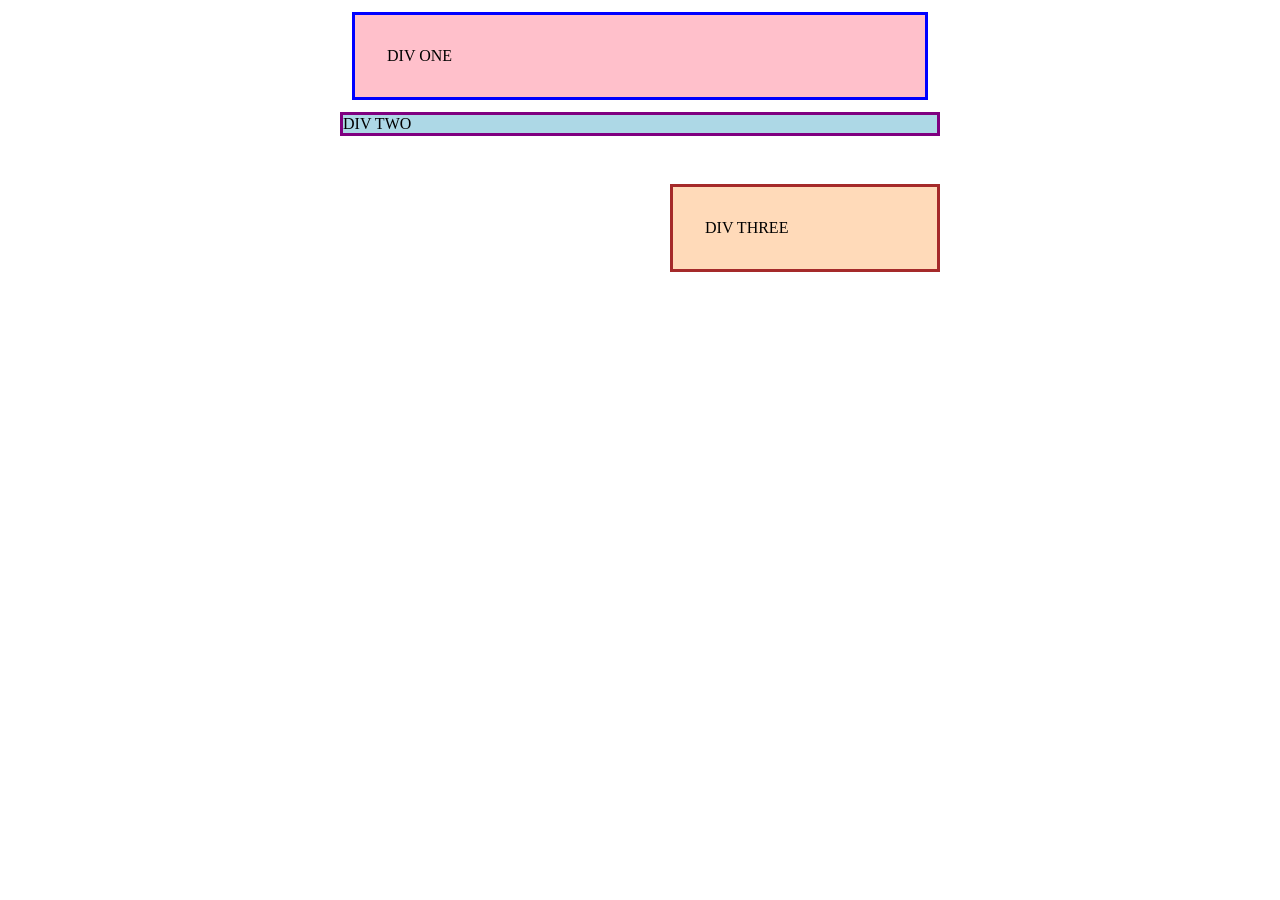
<file: foundations/block-and-inline/01-margin-and-padding-1/index.html>
<!DOCTYPE html>
<html lang="en">

<head>
  <meta charset="UTF-8">
  <meta http-equiv="X-UA-Compatible" content="IE=edge">
  <meta name="viewport" content="width=device-width, initial-scale=1.0">
  <title>Margin and Padding exercise</title>
  <link rel="stylesheet" href="style.css">
</head>

<body>
  <div class="one">
    DIV ONE
  </div>
  <div class="two">
    DIV TWO
  </div>
  <div class="three">
    DIV THREE
  </div>
</body>

</html>
</file>
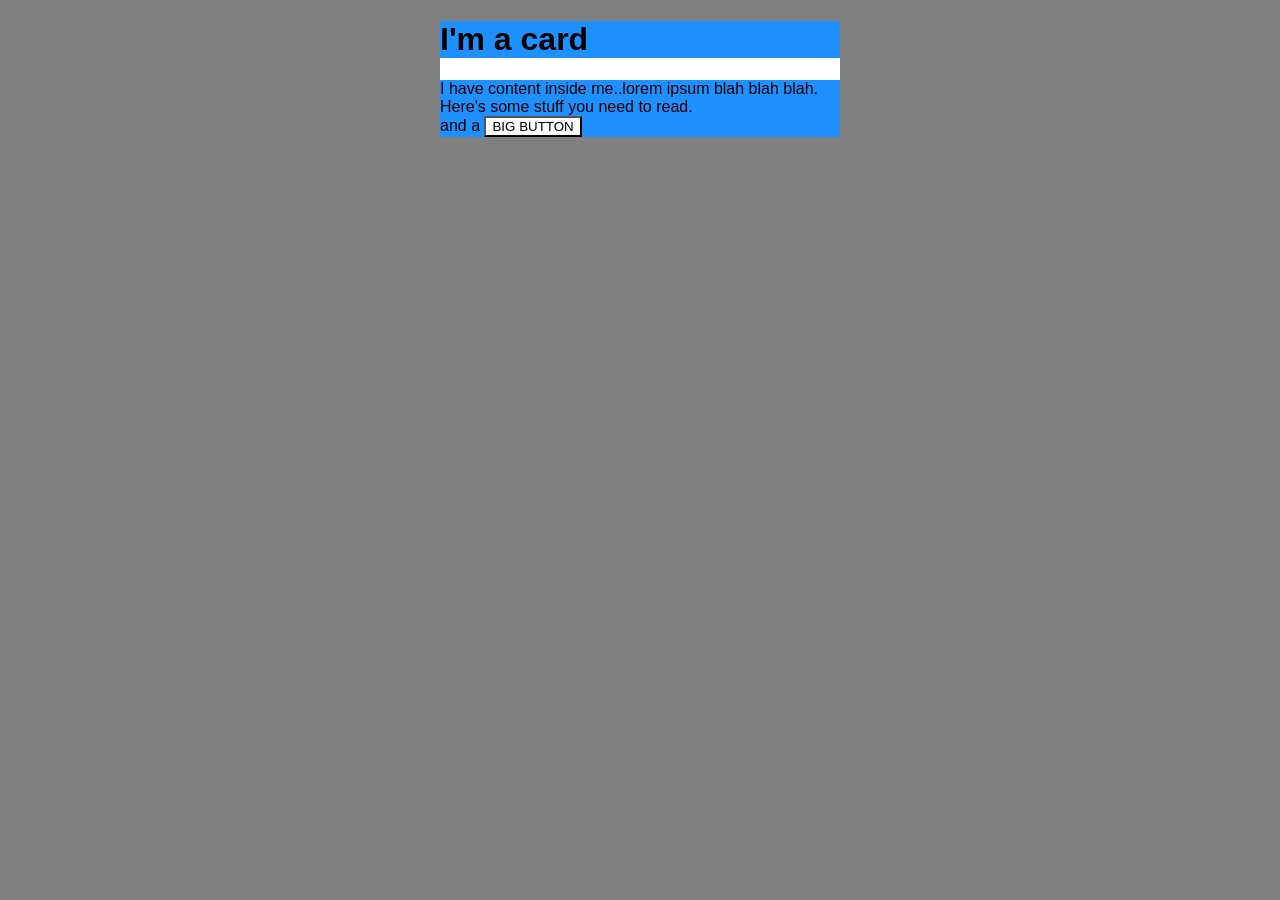
<file: foundations/block-and-inline/02-margin-and-padding-2/index.html>
<!DOCTYPE html>
<html lang="en">

<head>
  <meta charset="UTF-8">
  <meta http-equiv="X-UA-Compatible" content="IE=edge">
  <meta name="viewport" content="width=device-width, initial-scale=1.0">
  <title>Margin and Padding exercise 2</title>
  <link rel="stylesheet" href="style.css">
</head>

<body>
  <div class="card">
    <h1 class="title">I'm a card</h1>
    <div class="content">I have content inside me..lorem ipsum blah blah blah. Here's some stuff you need to read.</div>
    <div class="button-container">and a <button>BIG BUTTON</button></div>
  </div>
</body>

</html>
</file>
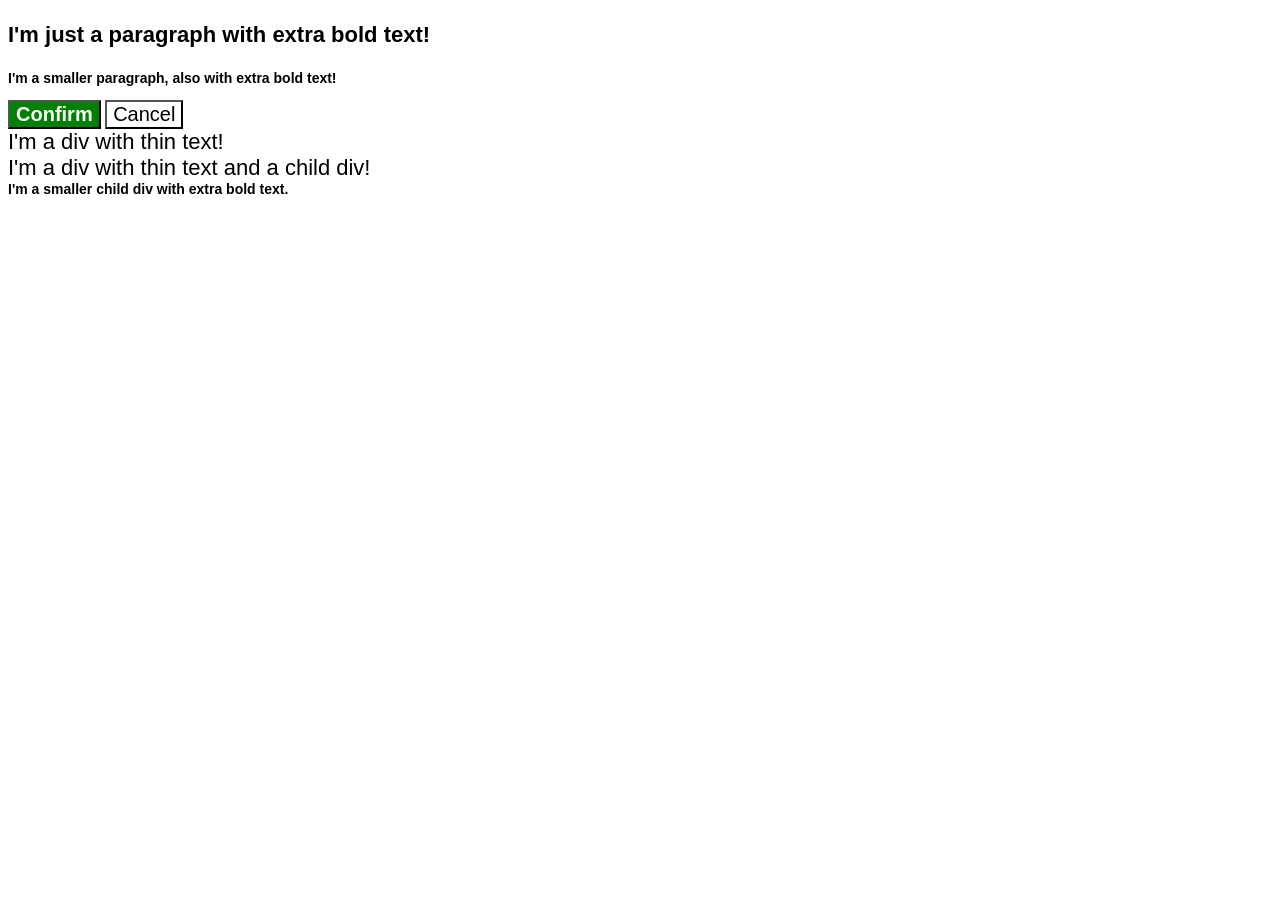
<file: foundations/cascade/01-cascade-fix/index.html>
<!DOCTYPE html>
<html lang="en">

<head>
  <meta charset="UTF-8">
  <meta http-equiv="X-UA-Compatible" content="IE=edge">
  <meta name="viewport" content="width=device-width, initial-scale=1.0">
  <title>Fix the Cascade</title>
  <link rel="stylesheet" href="style.css">
</head>

<body>
  <p class="para">I'm just a paragraph with extra bold text!</p>
  <p class="para small-para">I'm a smaller paragraph, also with extra bold text!</p>

  <button id="confirm-button" class="button confirm">Confirm</button>
  <button id="cancel-button" class="button cancel">Cancel</button>

  <div class="text">I'm a div with thin text!</div>
  <div class="text">I'm a div with thin text and a child div!
    <div class="text child">I'm a smaller child div with extra bold text.</div>
  </div>
</body>

</html>
</file>
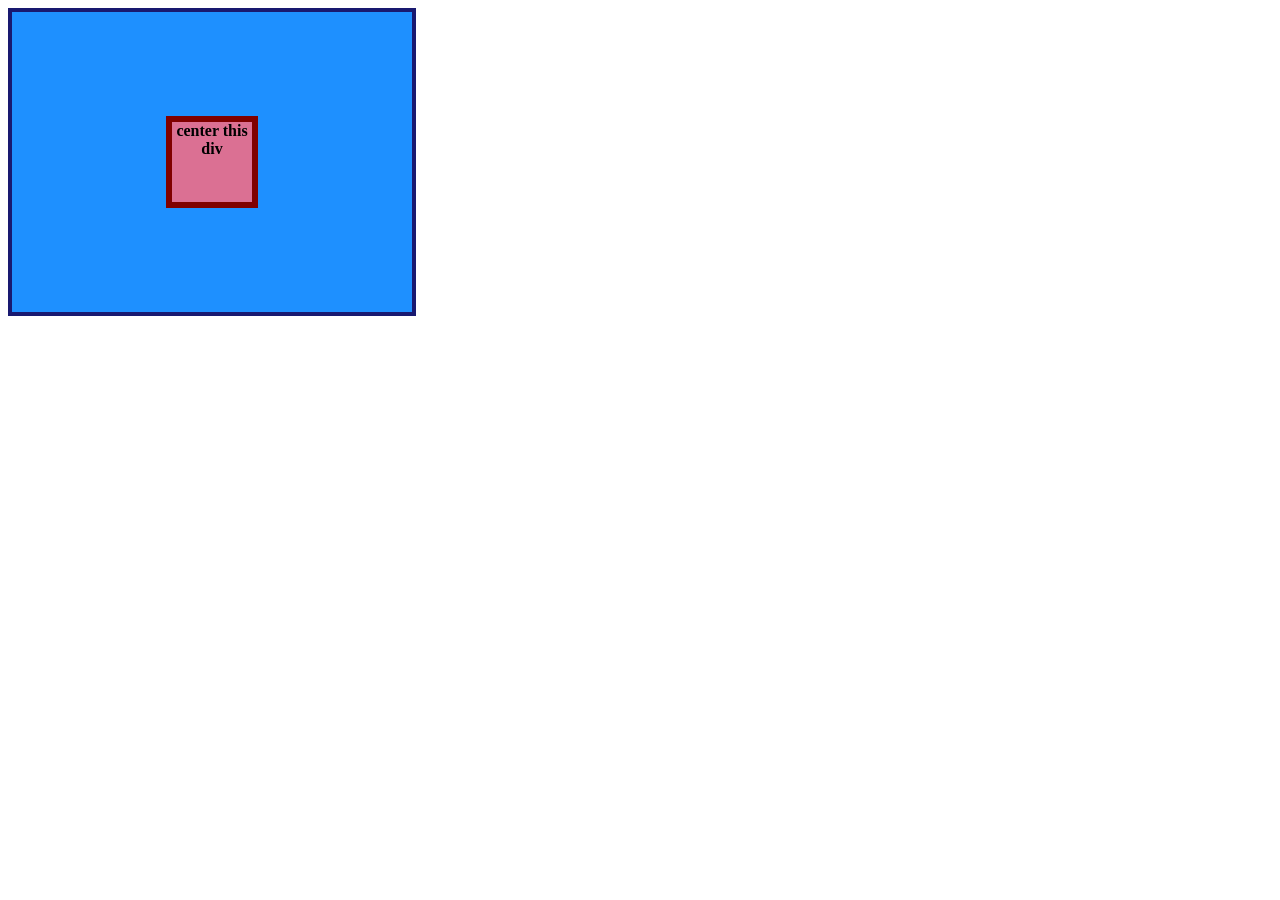
<file: foundations/flex/01-flex-center/index.html>
<!DOCTYPE html>
<html lang="en">

<head>
  <meta charset="UTF-8">
  <meta http-equiv="X-UA-Compatible" content="IE=edge">
  <meta name="viewport" content="width=device-width, initial-scale=1.0">
  <title>CENTER THIS DIV</title>
  <link rel="stylesheet" href="style.css">
</head>

<body>
  <div class="container">
    <div class="box">center this div</div>
  </div>
</body>

</html>
</file>
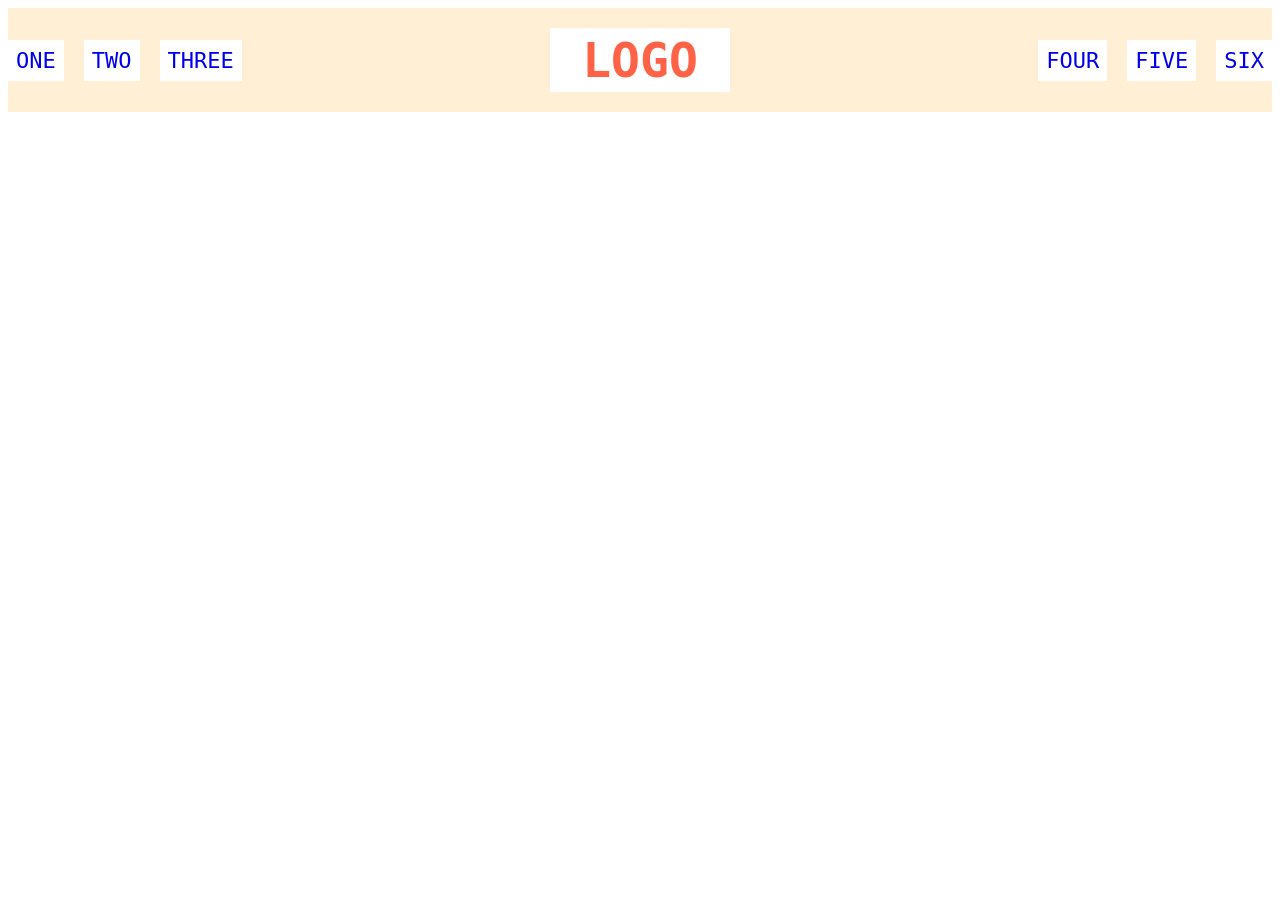
<file: foundations/flex/02-flex-header/index.html>
<!DOCTYPE html>
<html lang="en">

<head>
  <meta charset="UTF-8">
  <meta http-equiv="X-UA-Compatible" content="IE=edge">
  <meta name="viewport" content="width=device-width, initial-scale=1.0">
  <title>Flex Header</title>
  <link rel="stylesheet" href="style.css">
</head>

<body>
  <div class="header">
    <div class="left-links">
      <ul>
        <li><a href="#">ONE</a></li>
        <li><a href="#">TWO</a></li>
        <li><a href="#">THREE</a></li>
      </ul>
    </div>
    <div class="logo">LOGO</div>
    <div class="right-links">
      <ul>
        <li><a href="#">FOUR</a></li>
        <li><a href="#">FIVE</a></li>
        <li><a href="#">SIX</a></li>
      </ul>
    </div>
  </div>
</body>

</html>
</file>
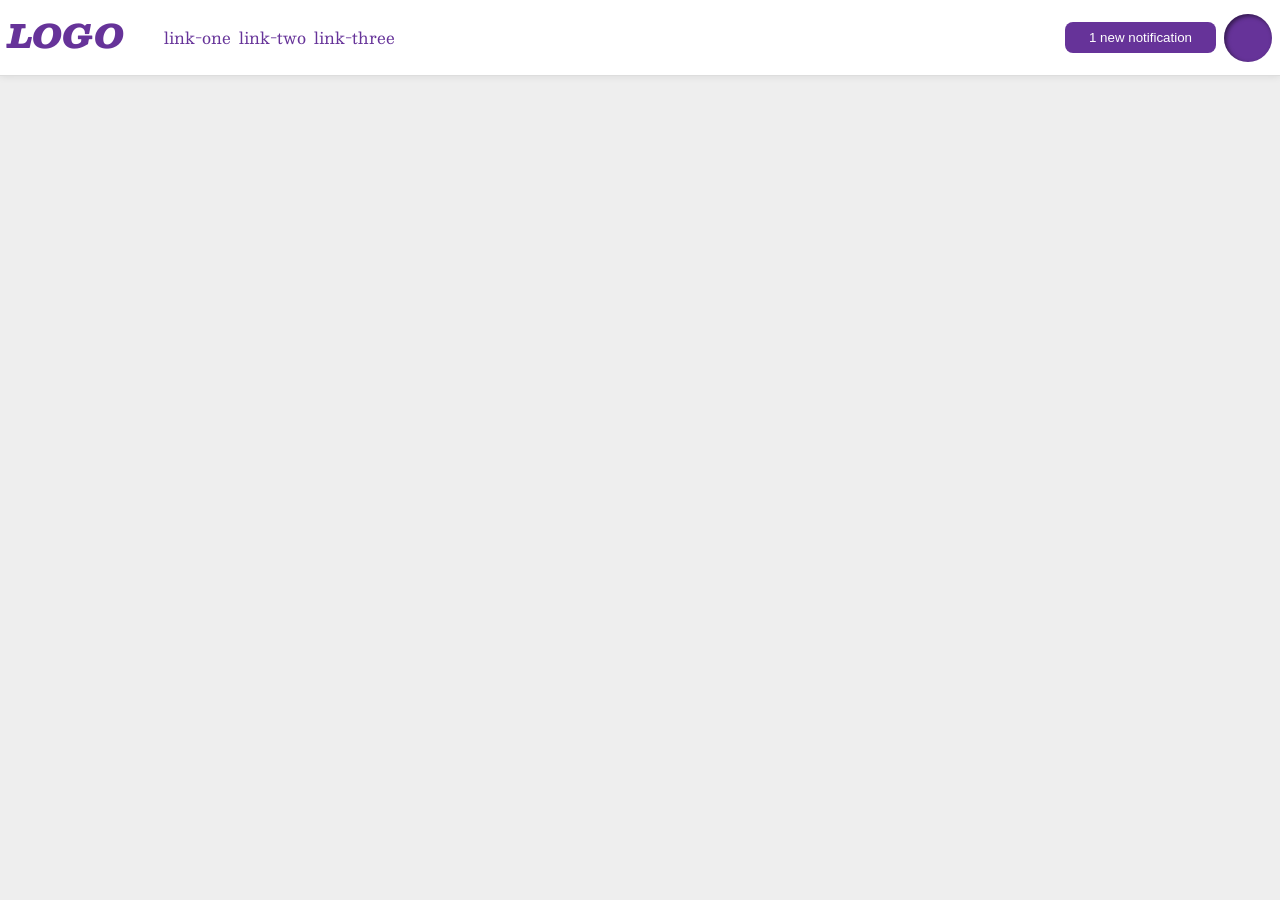
<file: foundations/flex/03-flex-header-2/index.html>
<!DOCTYPE html>
<html lang="en">

<head>
  <meta charset="UTF-8">
  <meta http-equiv="X-UA-Compatible" content="IE=edge">
  <meta name="viewport" content="width=device-width, initial-scale=1.0">
  <title>Flex Header 2</title>
  <link rel="stylesheet" href="style.css">
</head>

<body>
  <div class="header">
    <div class="left-side">
      <div class="logo">
        LOGO
      </div>
      <ul class="links">
        <li><a href="https://google.com">link-one</a></li>
        <li><a href="https://google.com">link-two</a></li>
        <li><a href="https://google.com">link-three</a></li>
      </ul>
    </div>
    <div class="right-side">
      <button class="notifications">
        1 new notification
      </button>
      <div class="profile-image"></div>
    </div>
  </div>
</body>

</html>
</file>
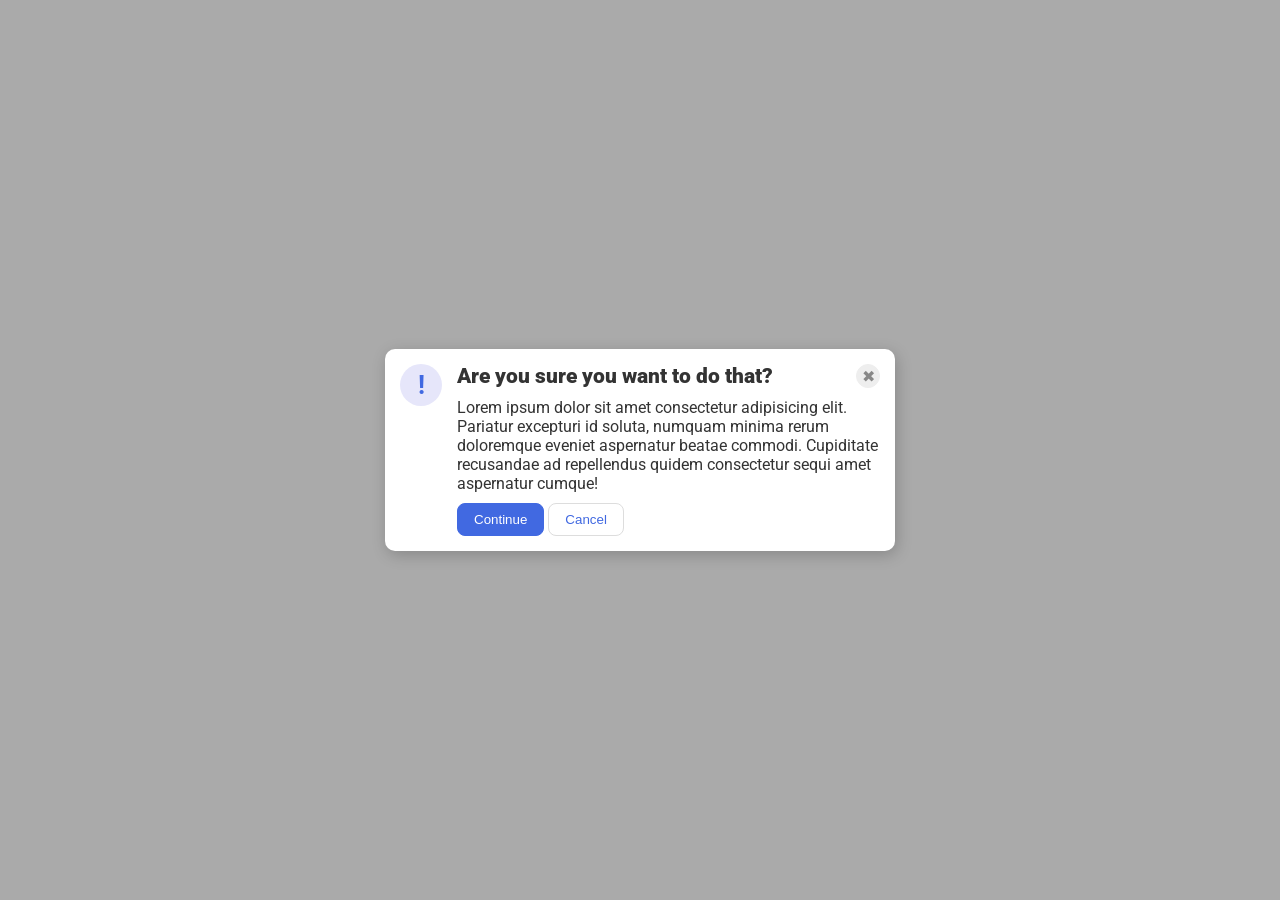
<file: foundations/flex/05-flex-modal/index.html>
<!DOCTYPE html>
<html lang="en">

<head>
  <meta charset="UTF-8">
  <meta http-equiv="X-UA-Compatible" content="IE=edge">
  <meta name="viewport" content="width=device-width, initial-scale=1.0">
  <link rel="stylesheet" href="style.css">
  <title>Modal</title>
</head>

<body>
  <div class="modal">
    <div class="icon">!</div>

    <div class="no-icon">

      <div class="heading-close">
        <div class="header">Are you sure you want to do that?</div>
        <button class="close-button">✖</button>
      </div>

      <div class="text">Lorem ipsum dolor sit amet consectetur adipisicing elit. Pariatur excepturi id soluta, numquam
        minima rerum doloremque eveniet aspernatur beatae commodi. Cupiditate recusandae ad repellendus quidem
        consectetur
        sequi amet aspernatur cumque!</div>


      <div class="two-buttons">
        <button class="continue">Continue</button>
        <button class="cancel">Cancel</button>
      </div>

    </div>

  </div>
</body>

</html>
</file>
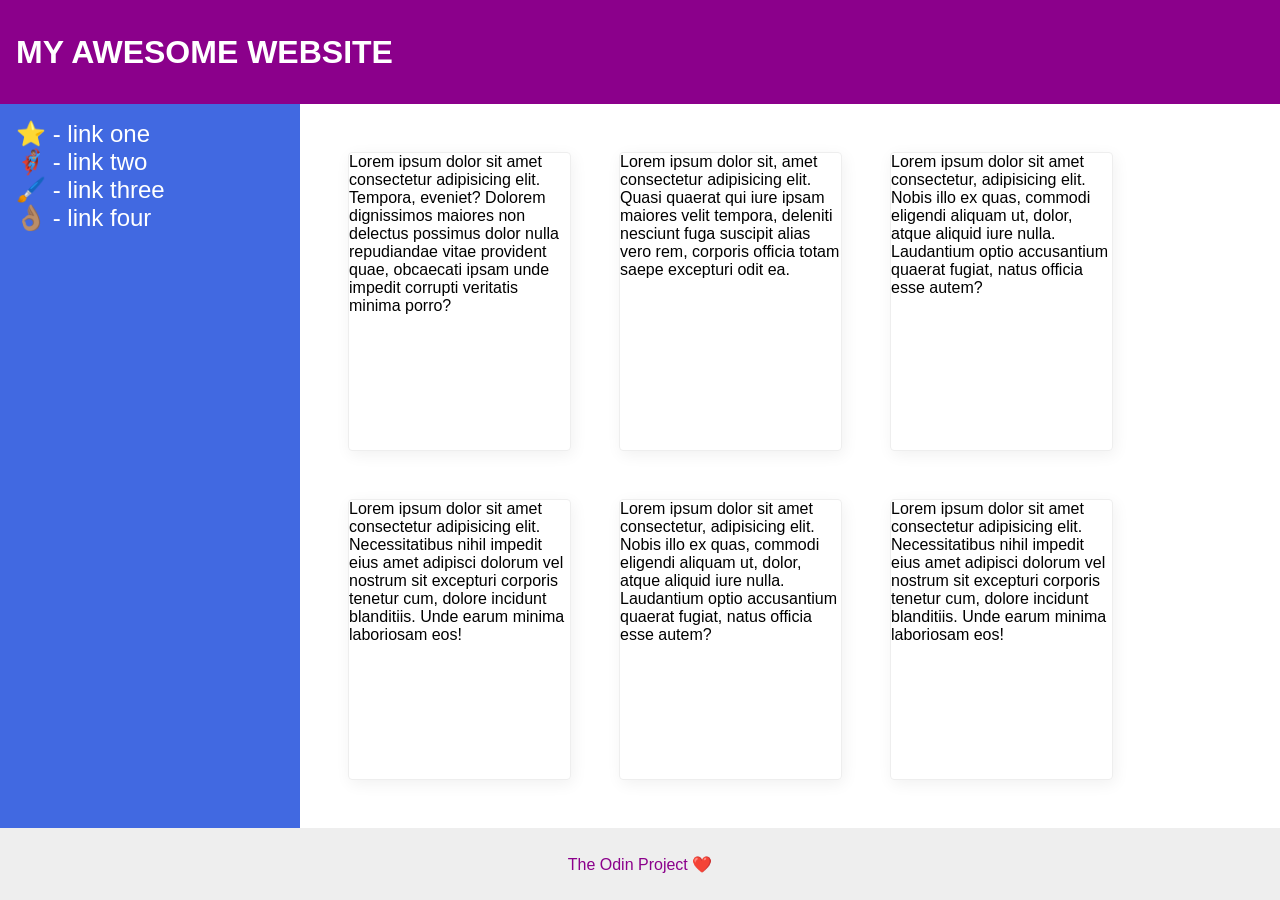
<file: foundations/flex/07-flex-layout-2/index.html>
<!DOCTYPE html>
<html lang="en">

<head>
  <meta charset="UTF-8">
  <meta http-equiv="X-UA-Compatible" content="IE=edge">
  <meta name="viewport" content="width=device-width, initial-scale=1.0">
  <title>The Holy Grail</title>
  <link rel="stylesheet" href="style.css">
</head>

<body>

  <div class="header">
    MY AWESOME WEBSITE
  </div>

  <div class="main-content">

    <div class="sidebar">

      <ul>
        <li><a href="#">⭐ - link one</a></li>
        <li><a href="#">🦸🏽‍♂️ - link two</a></li>
        <li><a href="#">🖌️ - link three</a></li>
        <li><a href="#">👌🏽 - link four</a></li>
      </ul>

    </div>

    <div class="card-section">

      <div class="card">Lorem ipsum dolor sit amet consectetur adipisicing elit. Tempora, eveniet? Dolorem dignissimos
        maiores non delectus possimus dolor nulla repudiandae vitae provident quae, obcaecati ipsam unde impedit
        corrupti
        veritatis minima porro?
      </div>

      <div class="card">Lorem ipsum dolor sit, amet consectetur adipisicing elit. Quasi quaerat qui iure ipsam maiores
        velit
        tempora, deleniti nesciunt fuga suscipit alias vero rem, corporis officia totam saepe excepturi odit ea.
      </div>

      <div class="card">Lorem ipsum dolor sit amet consectetur, adipisicing elit. Nobis illo ex quas, commodi eligendi
        aliquam ut, dolor, atque aliquid iure nulla. Laudantium optio accusantium quaerat fugiat, natus officia esse
        autem?
      </div>

      <div class="card">Lorem ipsum dolor sit amet consectetur adipisicing elit. Necessitatibus nihil impedit eius amet
        adipisci dolorum vel nostrum sit excepturi corporis tenetur cum, dolore incidunt blanditiis. Unde earum minima
        laboriosam eos!
      </div>

      <div class="card">Lorem ipsum dolor sit amet consectetur, adipisicing elit. Nobis illo ex quas, commodi eligendi
        aliquam ut, dolor, atque aliquid iure nulla. Laudantium optio accusantium quaerat fugiat, natus officia esse
        autem?
      </div>

      <div class="card">Lorem ipsum dolor sit amet consectetur adipisicing elit. Necessitatibus nihil impedit eius amet
        adipisci dolorum vel nostrum sit excepturi corporis tenetur cum, dolore incidunt blanditiis. Unde earum minima
        laboriosam eos!
      </div>

    </div>

  </div>

  <div class="footer">
    The Odin Project ❤️
  </div>

</body>

</html>
</file>
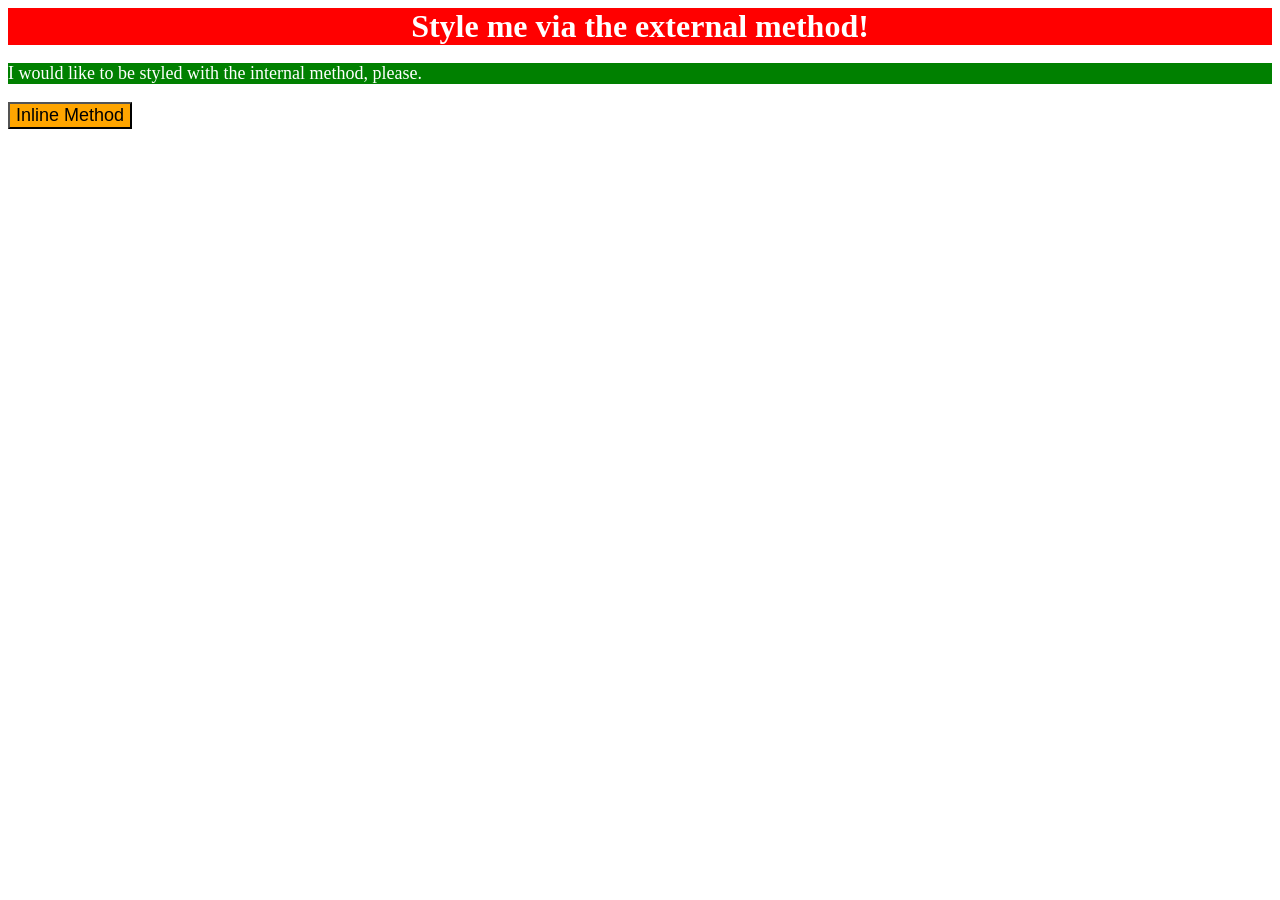
<file: foundations/intro-to-css/01-css-methods/index.html>
<!DOCTYPE html>
<html lang="en">

<head>
  <meta charset="UTF-8">
  <meta http-equiv="X-UA-Compatible" content="IE=edge">
  <meta name="viewport" content="width=device-width, initial-scale=1.0">
  <title>Methods for Adding CSS</title>
  <link rel="stylesheet" href="styles.css">

  <!-- * `p`: a green background, white text, and a font size of 18px -->
  <style>
    p {
      background-color: green;
      color: white;
      font-size: 18px;
    }
  </style>

</head>

<body>
  <div>Style me via the external method!</div>
  <p>I would like to be styled with the internal method, please.</p>

  <!-- * `button`: an orange background and a font size of 18px -->

  <button style="background-color: orange; font-size: 18px;">Inline Method</button>
</body>

</html>
</file>
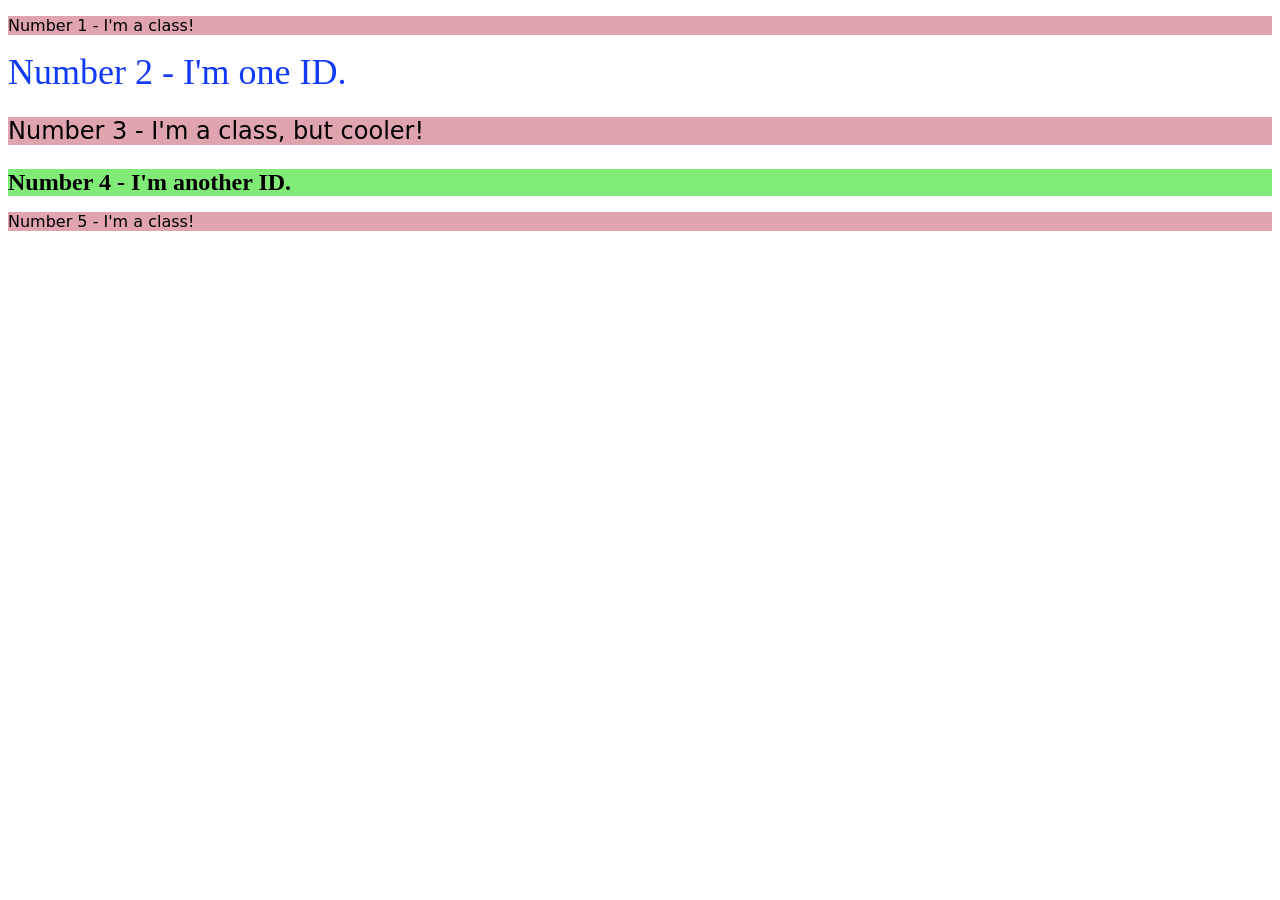
<file: foundations/intro-to-css/02-class-id-selectors/index.html>
<!DOCTYPE html>
<html lang="en">

<head>
  <meta charset="UTF-8">
  <meta http-equiv="X-UA-Compatible" content="IE=edge">
  <meta name="viewport" content="width=device-width, initial-scale=1.0">
  <title>Class and ID Selectors</title>
  <link rel="stylesheet" href="style.css">
</head>

<body>
  <p class="number-one">Number 1 - I'm a class!</p>
  <div id="number-two">Number 2 - I'm one ID.</div>
  <p class="number-three">Number 3 - I'm a class, but cooler!</p>
  <div id="number-four">Number 4 - I'm another ID.</div>
  <p class="number-five">Number 5 - I'm a class!</p>
</body>

</html>
</file>
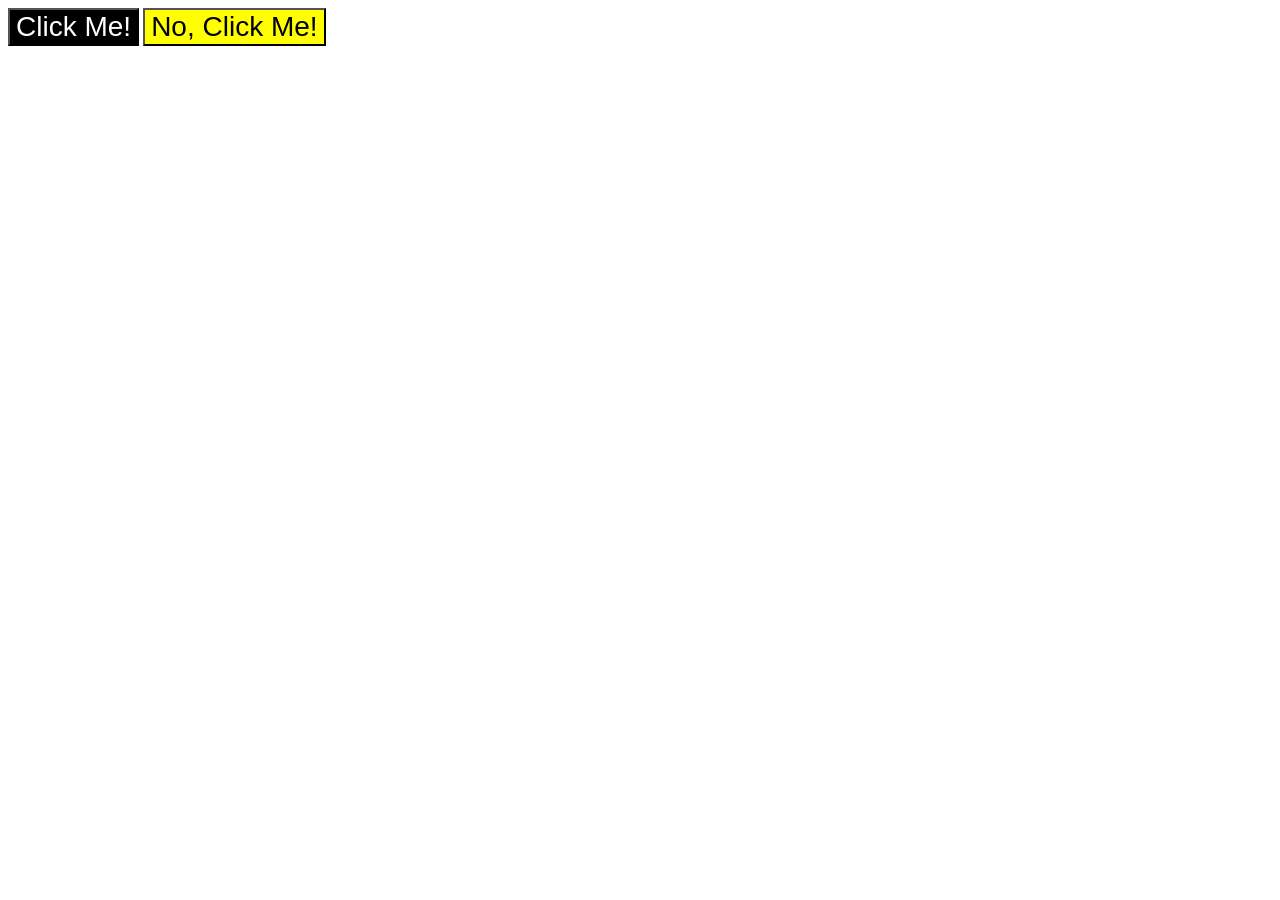
<file: foundations/intro-to-css/03-grouping-selectors/index.html>
<!DOCTYPE html>
<html lang="en">

<head>
  <meta charset="UTF-8">
  <meta http-equiv="X-UA-Compatible" content="IE=edge">
  <meta name="viewport" content="width=device-width, initial-scale=1.0">
  <title>Grouping Selectors</title>
  <link rel="stylesheet" href="style.css">
</head>

<body>
  <button class="click-me">Click Me!</button>
  <button class="no-click-me">No, Click Me!</button>
</body>

</html>
</file>
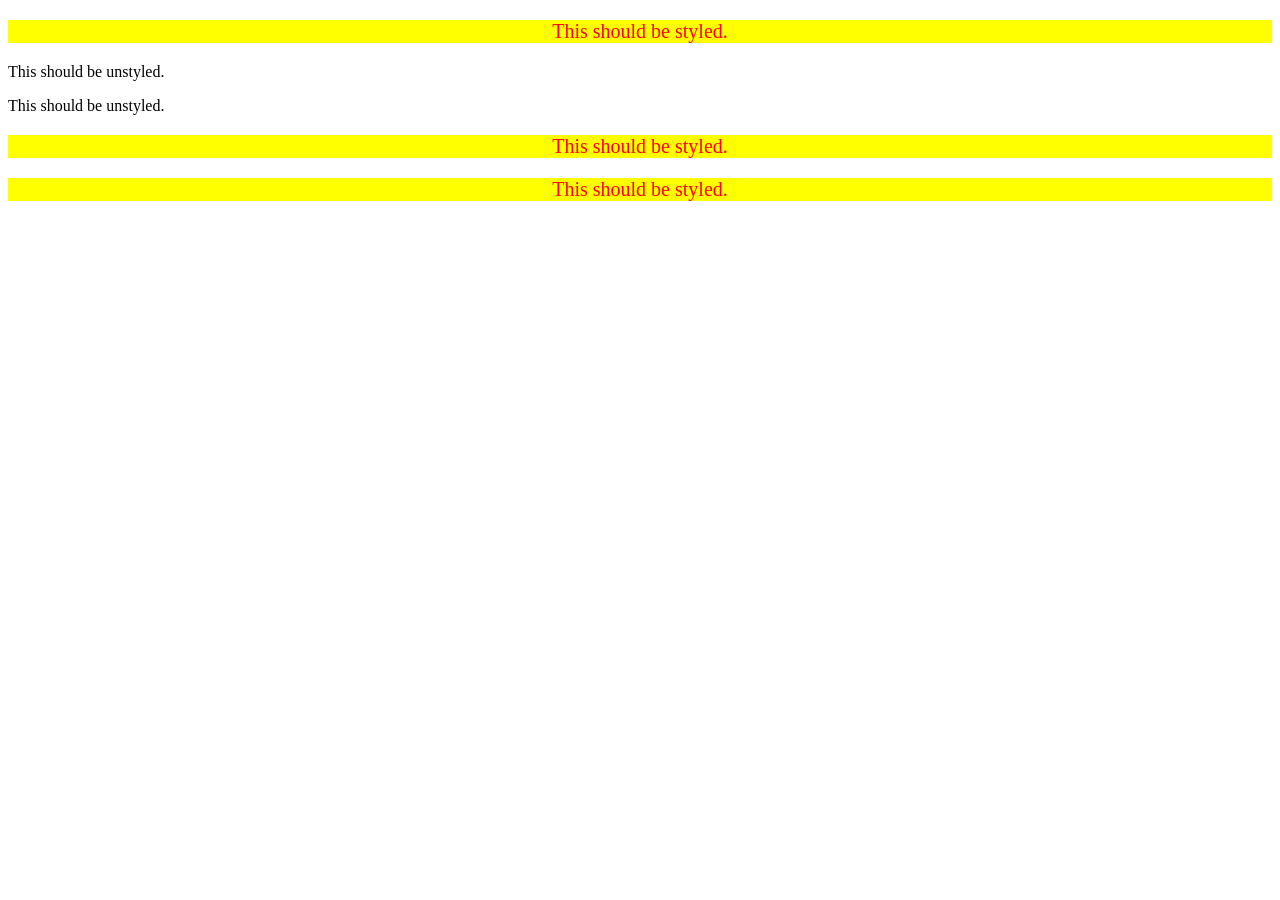
<file: foundations/intro-to-css/05-descendant-combinator/index.html>
<!DOCTYPE html>
<html lang="en">

<head>
  <meta charset="UTF-8">
  <meta http-equiv="X-UA-Compatible" content="IE=edge">
  <meta name="viewport" content="width=device-width, initial-scale=1.0">
  <title>Descendant Combinator</title>
  <link rel="stylesheet" href="style.css">
</head>

<body>
  <div class="container">
    <p class="text">This should be styled.</p>
  </div>
  <p class="text">This should be unstyled.</p>
  <p class="text">This should be unstyled.</p>
  <div class="container">
    <p class="text">This should be styled.</p>
    <p class="text">This should be styled.</p>
  </div>
</body>

</html>
</file>
<file: foundations/block-and-inline/01-margin-and-padding-1/style.css>
body {
  max-width: 600px;
  margin: 0 auto;
}

.one {
  background: pink;
  border: 3px solid blue;
  /* CHANGE ME */
  padding: 32px;
  margin: 12px;
}

.two {
  background: lightblue;
  border: 3px solid purple;
  /* CHANGE ME */
  margin-bottom: 48px;
}

.three {
  background: peachpuff;
  border: 3px solid brown;
  width: 200px;
  /* CHANGE ME */
  padding: 32px;
  margin-left: auto;
}
</file>
<file: foundations/block-and-inline/02-margin-and-padding-2/style.css>
body {
    background: gray;
    font-family: sans-serif;
  }

  .card {
    width: 400px;
    background: white;
    margin: 16px auto;
  }

  .title,
  .content,
  .button-container {
    background: dodgerblue;
  }

  button {
    background: white;
  }

  /* adding to ensure css file is pushed to github */
</file>
<file: foundations/cascade/01-cascade-fix/style.css>
body {
  font-family: Arial, Helvetica, sans-serif;
}

.para,
.small-para {
  color: hsl(0, 0%, 0%);
  font-weight: 800;
}

/* changed to a chaining selector for greater specificity */
.para.small-para {
  font-size: 14px;
  font-weight: 800;
}

.para {
  font-size: 22px;
}

/* used id selector for greater specificity */
#confirm-button {
  background: green;
  color: white;
  font-weight: bold;
}

.button {
  background-color: rgb(255, 255, 255);
  color: rgb(0, 0, 0);
  font-size: 20px;
}

/* changed to descendant combinator for greater specificty */
.text .child {
  color: rgb(0, 0, 0);
  font-weight: 800;
  font-size: 14px;
}

div.text {
  color: rgb(0, 0, 0);
  font-size: 22px;
  font-weight: 100;
}
</file>
<file: foundations/flex/01-flex-center/style.css>
.container {
  display: flex;
  background: dodgerblue;
  border: 4px solid midnightblue;
  width: 400px;
  height: 300px;
  justify-content: center;
  align-items: center;

}

.box {
  background: palevioletred;
  font-weight: bold;
  text-align: center;
  border: 6px solid maroon;
  width: 80px;
  height: 80px;
}
</file>
<file: foundations/flex/02-flex-header/style.css>
.header {
  font-family: monospace;
  background: papayawhip;
  display: flex;
  align-items: center;
  justify-content: space-between;
  gap: 8px;

}

.logo {
  font-size: 48px;
  font-weight: 900;
  color: tomato;
  background: white;
  padding: 4px 32px;
  margin: 20px
}

ul {
  /* this removes the dots on the list items*/
  list-style-type: none;
  display: flex;
  gap: 20px;
  padding: 0;
  margin: 0;
}

a {
  font-size: 22px;
  background: white;
  padding: 8px;
  /* this removes the line under the links */
  text-decoration: none;
}
</file>
<file: foundations/flex/03-flex-header-2/style.css>
/* this is some magical font-importing.  
you'll learn about it later. */
@import url('https://fonts.googleapis.com/css2?family=Besley:ital,wght@0,400;1,900&display=swap');

body {
  margin: 0;
  background: #eee;
  font-family: Besley, serif;
}

.header {
  background: white;
  border-bottom: 1px solid #ddd;
  box-shadow: 0 0 8px rgba(0, 0, 0, .1);
  display: flex;
  padding: 8px;
  justify-content: space-between;
  align-items: center;
}

.left-side {
  display: flex;
}

.right-side {
  display: flex;
  justify-content: flex-end;
  align-items: center;
  gap: 8px;
}

.profile-image {
  background: rebeccapurple;
  box-shadow: inset 2px 2px 4px rgba(0, 0, 0, .5);
  border-radius: 50%;
  width: 48px;
  height: 48px;
}

.logo {
  color: rebeccapurple;
  font-size: 32px;
  font-weight: 900;
  font-style: italic;
}

button {
  border: none;
  border-radius: 8px;
  background: rebeccapurple;
  color: white;
  padding: 8px 24px;
}

a {
  /* this removes the line under our links */
  text-decoration: none;
  color: rebeccapurple;
}

ul {
  list-style-type: none;
  display: flex;
  gap: 8px;
}
</file>
<file: foundations/flex/05-flex-modal/style.css>
@import url('https://fonts.googleapis.com/css2?family=Roboto:wght@400;700&display=swap');

html,
body {
  height: 100%;
}

body {
  font-family: Roboto, sans-serif;
  margin: 0;
  background: #aaa;
  color: #333;
  /* I'll give you this one for free lol */
  display: flex;
  align-items: center;
  justify-content: center;
}

.modal {
  background: white;
  width: 480px;
  border-radius: 10px;
  box-shadow: 2px 4px 16px rgba(0, 0, 0, .2);
}

.icon {
  color: royalblue;
  font-size: 26px;
  font-weight: 700;
  background: lavender;
  width: 42px;
  height: 42px;
  border-radius: 50%;
  display: flex;
  align-items: center;
  justify-content: center;
}

.close-button {
  background: #eee;
  border-radius: 50%;
  color: #888;
  font-weight: 400;
  font-size: 16px;
  height: 24px;
  width: 24px;
  display: flex;
  align-items: center;
  justify-content: center;
  border: 1px solid #eee;
  padding: 0;
}

button {
  cursor: pointer;
  padding: 8px 16px;
  border-radius: 8px;
}

button.continue {
  background: royalblue;
  border: 1px solid royalblue;
  color: white;
}

button.cancel {
  background: white;
  border: 1px solid #ddd;
  color: royalblue;
}

.modal {
  display: flex;
  padding: 15px;
  gap: 15px;
}

.icon {
  flex-shrink: 0;
}

.heading-close {
  display: flex;
  justify-content: space-between;
}

.header {
  font-weight: 1000;
  font-size: 130%;
}

.no-icon {
  display: flex;
  flex-direction: column;
  gap: 10px;
}
</file>
<file: foundations/flex/07-flex-layout-2/style.css>
/* 
ensure elements aligned correctly
be sure to use flex-wrap to further align inner element
define how much space needed to ensure wrap works as intended
grid structure may vary depending on width of screen
don't worry if emojis aren't displayed correctly
header text is 32px with weight 900
header text is vertically centered and 16px from edge of screen
push footer to bottom - may exceed bottom if content of cards overflows
footer text is cetnered horizontlly and vertically
sidebar and cards take up all available spave above footer
sidebar is 300px wide and doesn't shrink
sidebar links are size 24px, white and do not have underline text decoration
sidebar has 16px padding
cards section has 48px padding
cards arranged horizontally but wrap into multiple rows
*/


body {
  font-family: -apple-system, BlinkMacSystemFont, 'Segoe UI', Roboto, Oxygen, Ubuntu, Cantarell, 'Open Sans', 'Helvetica Neue', sans-serif;
  margin: 0;
  min-height: 100vh;
}

.header {
  height: 72px;
  background: darkmagenta;
  color: white;
}

.footer {
  height: 72px;
  background: #eee;
  color: darkmagenta;
}

.sidebar {
  width: 300px;
  background: royalblue;
  box-sizing: border-box;
}

.card {
  border: 1px solid #eee;
  box-shadow: 2px 4px 16px rgba(0, 0, 0, .06);
  border-radius: 4px;
}

/* SOLUTION */

/* push header/footer to edge and get main content side by side layout */

body {
  display: flex;
  flex-direction: column;
}

.main-content {
  display: flex;
  flex: 1;

}

.card-section {
  display: flex;
  flex-flow: row wrap;
}

/* correct header layout and format */

.header {
  font-size: 32px;
  font-weight: 900;
  display: flex;
  align-items: center;
  padding: 16px;
}

/* correct footer layout and format */

.footer {
  box-sizing: border-box;
  display: flex;
  justify-content: center;
  align-items: center;

  /* padding-top: 24px;
  padding-bottom: 24px */
}

/* get main content layout and format correct */

.sidebar {
  flex: 0 0 300px;
  padding: 16px;

}

ul {
  list-style: none;
  padding: 0px;
  margin: 0px;
}

a {
  text-decoration: none;
  font-size: 24px;
  color: white;
}

.card-section {
  padding: 48px;
  gap: 48px;
}

.card {
  flex: 0 0 25%;
}
</file>
<file: foundations/intro-to-css/01-css-methods/styles.css>
/* External CSS method - * `div`: a red background, white text, a font size of 32px, center aligned, and bold */

div {
    color: white;
    background-color: red;
    font-size: 32px;
    text-align: center;
    font-weight: bold;
}
</file>
<file: foundations/intro-to-css/02-class-id-selectors/style.css>
/* Add CSS Styling */

/* 
number.one - light red/pink background. list of fonts containing Verdanan and DejaVu Sans with sans-serif as a fallbackk
number.two - blue text. font size 36px
number.three - light red/pink background. list of fonts containing Verdanan and DejaVu Sans with sans-serif as a fallbackk. font size 24px
number.four - light green background. font size 24px. bold
number.five - light red/pink background. list of fonts containing Verdanan and DejaVu Sans with sans-serif as a fallbackk
*/

.number-one,
.number-three,
.number-five {
    background-color: #e0a4ae;
    font-family: Verdana, "DejaVu Sans", sans-serif;
}

#number-two {
    color: #103af5;
    font-size: 36px;
}

.number-three {
    font-size: 24px;
}

#number-four {
    background-color: #81eb78;
    font-size: 24px;
    font-weight: bold;
}
</file>
<file: foundations/intro-to-css/03-grouping-selectors/style.css>
/* Add CSS Styling */

.click-me,
.no-click-me {
    font-size: 28px;
    font-family: Helvetica, "Times New Roman", sans-serif;
}

.click-me {
    background-color: black;
    color: white;
}

.no-click-me {
    background-color: yellow;
}
</file>
<file: foundations/intro-to-css/05-descendant-combinator/style.css>
/* Add CSS Styling */

.container .text {
    background-color: yellow;
    color: red;
    font-size: 20px;
    text-align: center;
}
</file>
